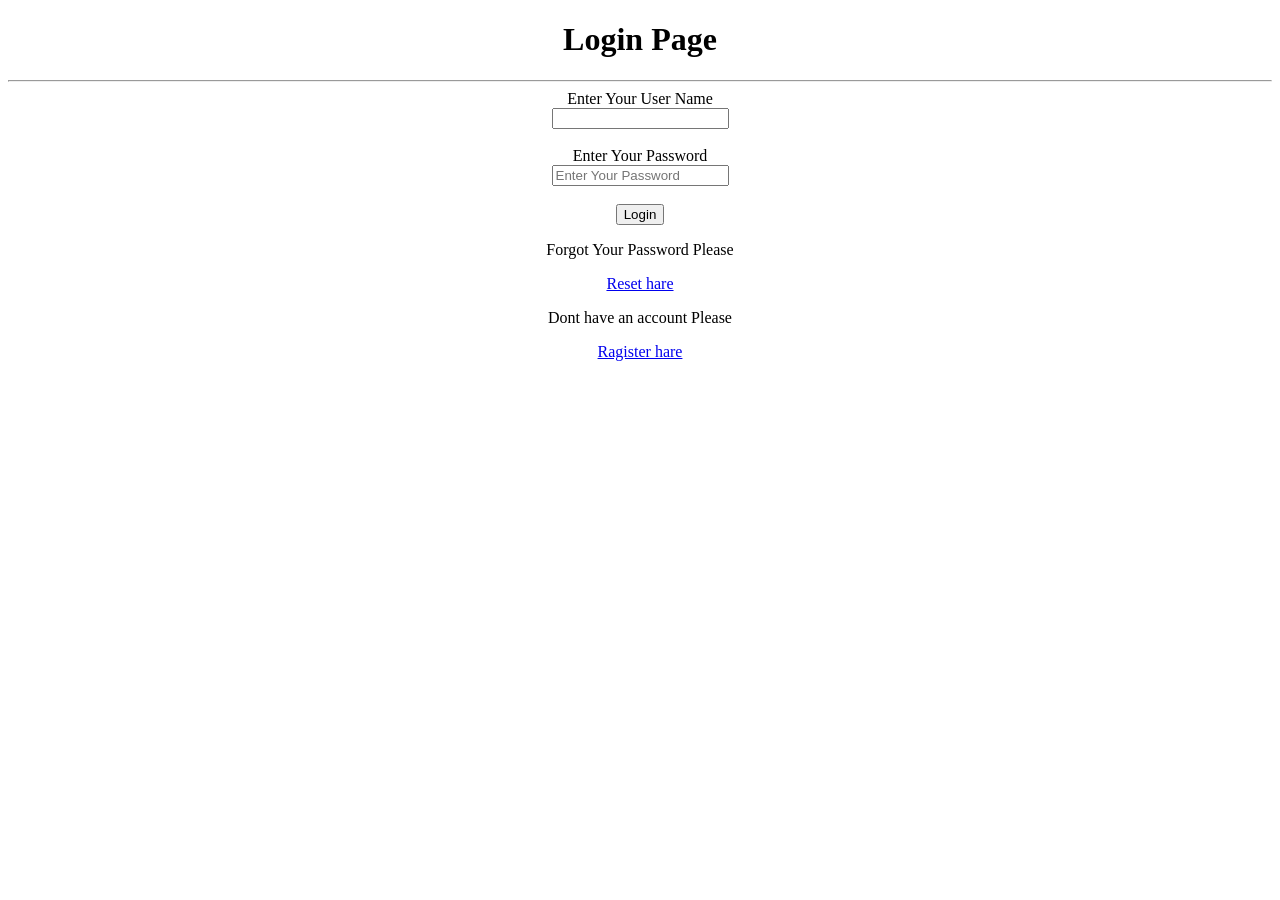
<file: DIT 466/Index.html>
<!DOCTYPE html>
<html>
<body>
    <Title>Login Page</Title>
    <div align="Center">
        <h1>Login Page</h1>
        <hr/>
        <!--Main Form-->
        <Form>
            <Label for="User Name">Enter Your User Name</Label><br>
            <input type="text" name="User Name" required /><br><br>
            <Label for="Password"> Enter Your Password </Label><br>
            <input type="password" name="Password" placeholder="Enter Your Password" required/><br/><br/>
            <input type="submit" value="Login"/>
            <p> Forgot Your Password Please</p> <a href="F:\DIT 466\Pages\Forget.html">Reset hare</a>
            <p> Dont have an account Please</p> <a href="F:\DIT 466\Pages\Register.html">Ragister hare</a>
        </Form>
    </div>
</body>
</html>
</file>
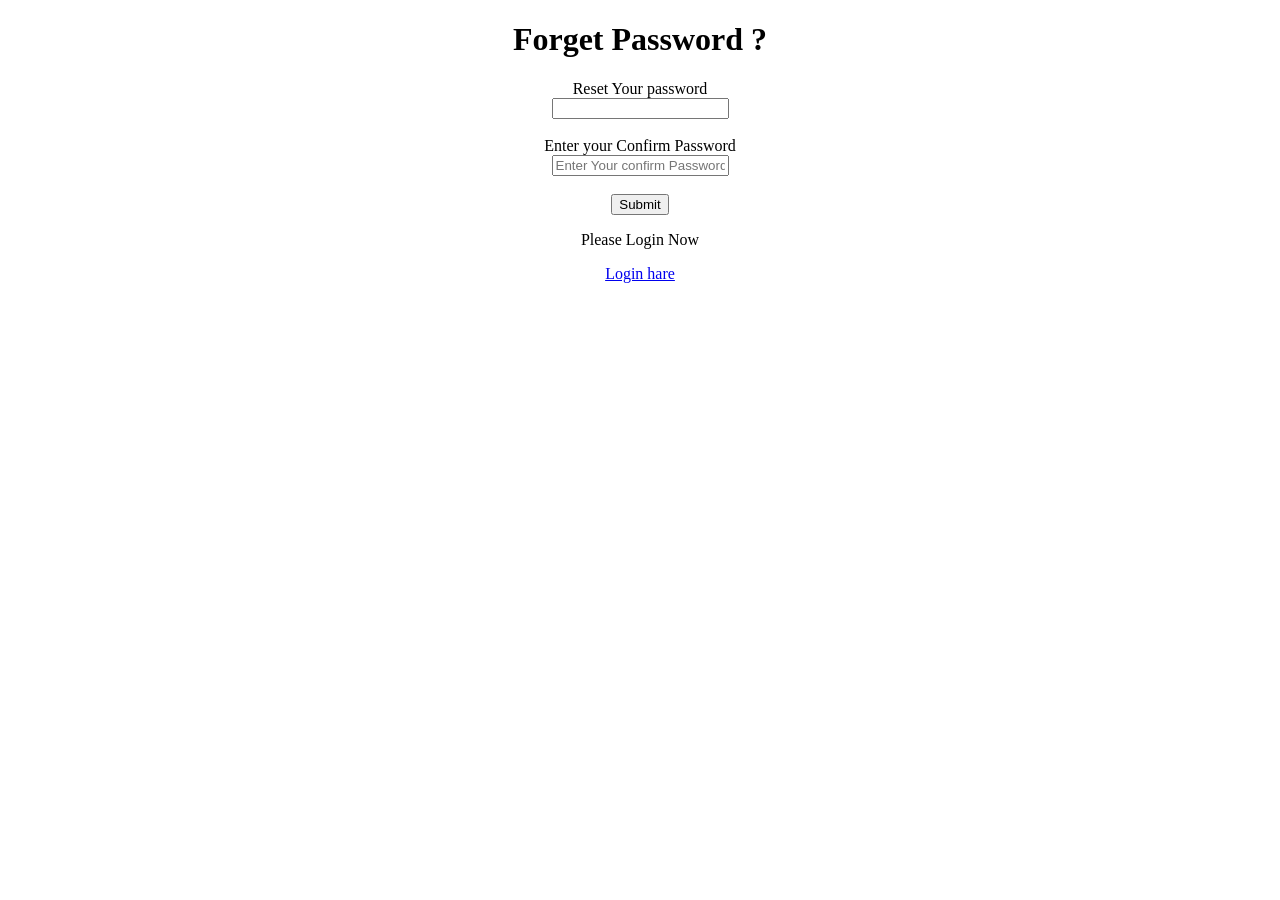
<file: DIT 466/Pages/Forget.html>
<!DOCTYPE html>
<html>
<body>
    <Title>Forget Password</Title>
    <div align="Center">
        <h1>Forget Password ?</h1>
            <!--Main Form-->
        <Form>
            <Label for="Reset Password">Reset Your password</Label><br>
            <input type="password" name="Check your new Password" required /><br><br>
            <Label for="Password"> Enter your Confirm Password </Label><br>
            <input type="password" name="Password" placeholder="Enter Your confirm Password" required /><br /><br />
            <input type="submit" name="Reset password" />
            <p> Please Login Now</p> <a href="F:\DIT 466\index.html">Login hare</a>
        </Form>
    </div>
</body>
</html>
</file>
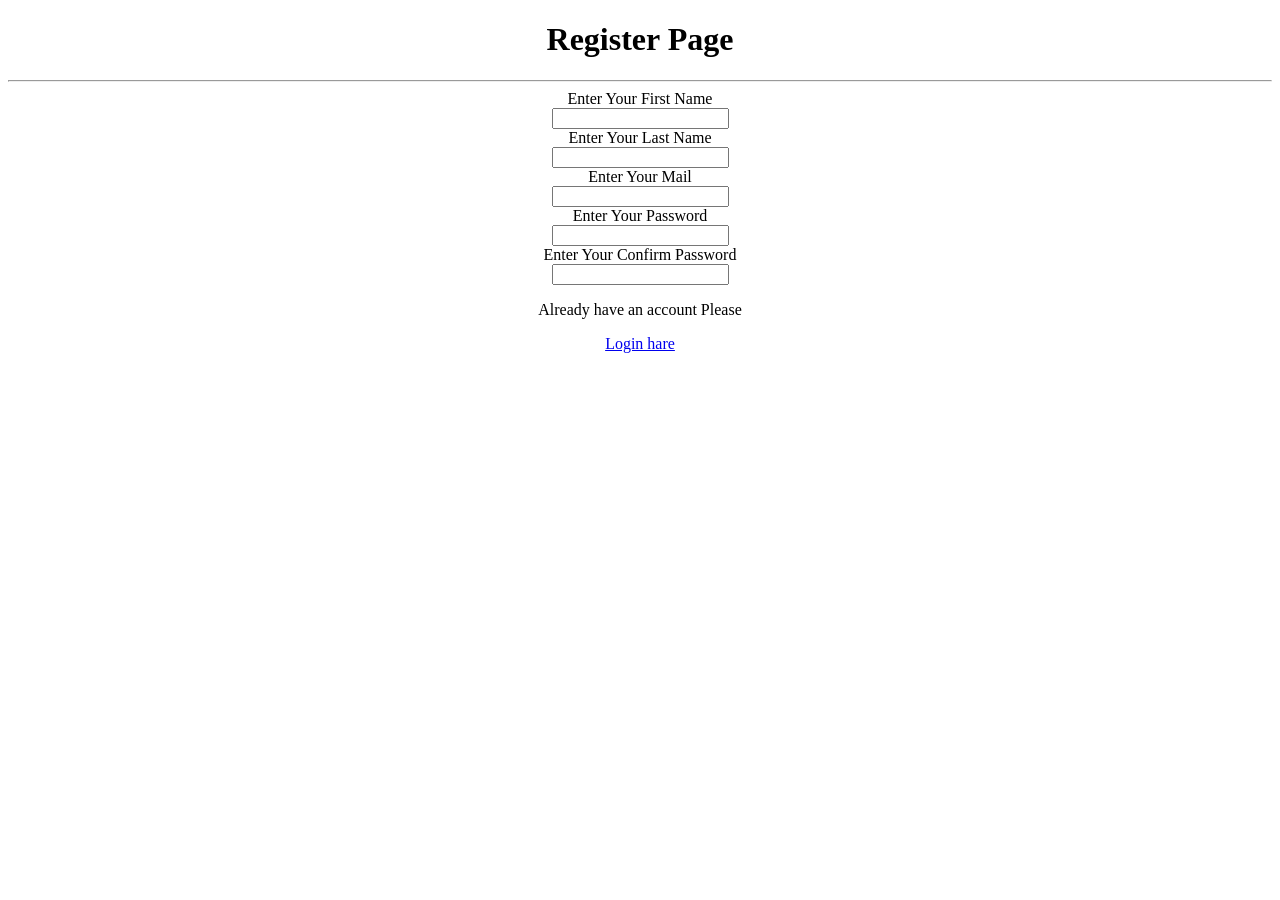
<file: DIT 466/Pages/Register.html>
<!DOCTYPE html>
<html>
<body>
    <div align="Center">
        <h1>Register Page</h1>
        <hr/>
        <!--Main Form-->
        <Form>
            <Label for="F Name">Enter Your First Name</Label><br>
            <input type="text" name="F Name" required /><br>
            <Label for="L Name">Enter Your Last Name</Label><br>
            <input type="text" name="L Name" required /><br>
            <Label for="mail"> Enter Your Mail </Label><br>
            <input type="mail" name="mail" /><br/>
            <Label for="Password"> Enter Your Password </Label><br>
            <input type="password" name="password"/><br>
            <Label for="C Password"> Enter Your Confirm Password </Label><br>
            <input type="C password" name="C password" />
            <p> Already have an account Please</p> <a href="F:\DIT 466\index.html">Login hare</a>
        </Form>
    </div>
</body>
</html>
</file>
